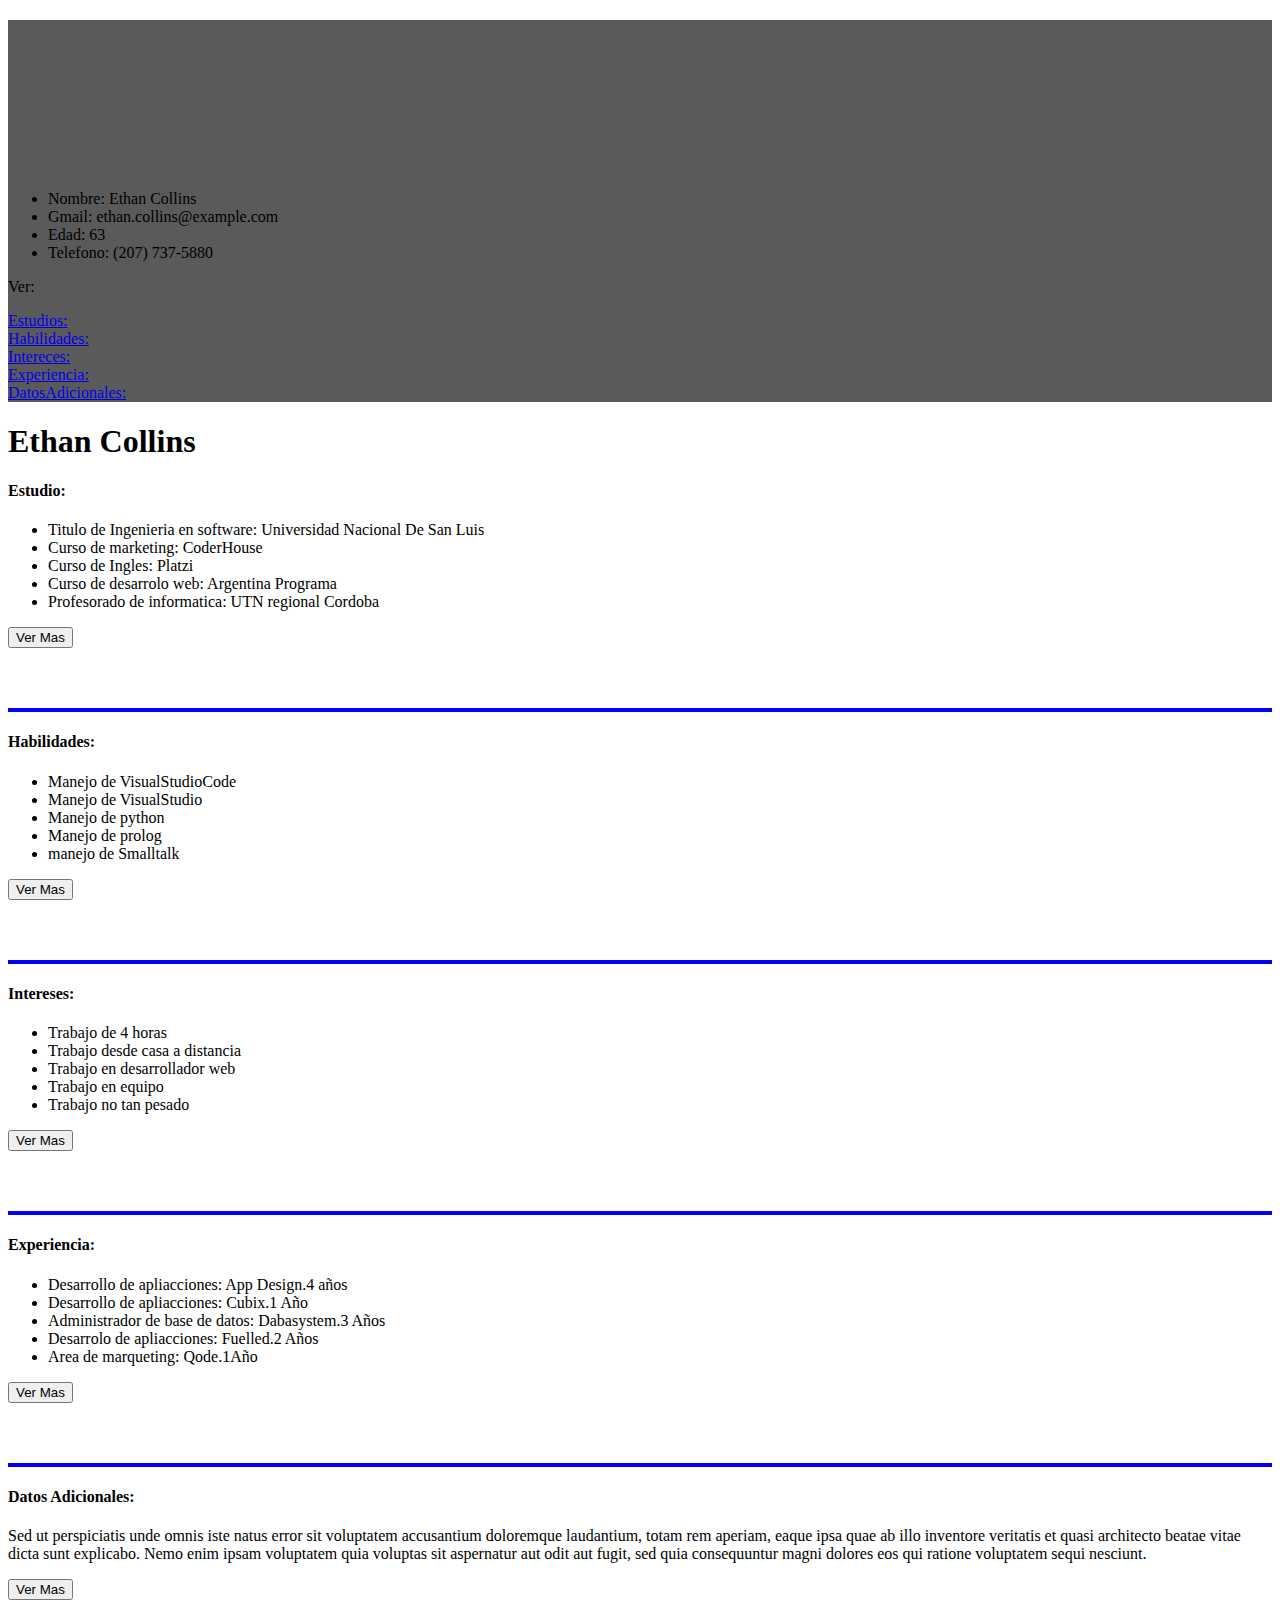
<file: index.html>
<!DOCTYPE html>
<html lang="es">
<head>
    <meta charset="UTF-8">
    <meta http-equiv="X-UA-Compatible" content="IE=edge">
    <meta name="viewport" content="width=device-width, initial-scale=1.0">
    <title>Curriculum</title>
    <link rel="icon" type="image/x-icon" href="https://cdn-icons-png.flaticon.com/512/3846/3846805.png">
    <link href="https://cdn.jsdelivr.net/npm/bootstrap@5.3.0-alpha1/dist/css/bootstrap.min.css" rel="stylesheet" integrity="sha384-GLhlTQ8iRABdZLl6O3oVMWSktQOp6b7In1Zl3/Jr59b6EGGoI1aFkw7cmDA6j6gD" crossorigin="anonymous">
    <link rel="stylesheet" href="./estilos/estilos.css">
</head>
<body class="mb-2">
    <!--Estructura-->
    <div class="container-fluid">
        <div class="row mx-auto">
            <!--#################################################################################-->
            <!--columna de datos personales (LA PARTE IZQ)-->
            <!--#################################################################################-->
            <div class="col-sm-3 p-0 m-2" id="ladoizq">
                <div>
                    <!--Imagen-->
                    <center><div class="avatar" style="background-image: url(https://randomuser.me/api/portraits/men/39.jpg)"></div></center>
                    <!--Datos Personales-->
                    <div class="bg-primary m" id="datosPersonales">
                        <ul class="text-light">
                            <li>Nombre: Ethan Collins</li>
                            <li>Gmail: ethan.collins@example.com</li>
                            <li id="cumpleaños">Edad: </li>
                            <li>Telefono: (207) 737-5880</li>
                        </ul>
                    </div>
                    <!--punteros-->
                    <div class="m-4">
                        <P class="text-light">Ver:</P>
                        <div id="referencias">
                            <div><a href="#Estudios"><span class="text-light">Estudios:</span></a></div>
                            <div><a href="#Habilidades"><span class="text-light">Habilidades:</span></a></div>
                            <div><a href="#Intereces"><span class="text-light">Intereces:</span></a></div>
                            <div><a href="#Experiencia"><span class="text-light">Experiencia:</span></a></div>
                            <div><a href="#DatosAdicionales"><span class="text-light">DatosAdicionales:</span></a></div>
                        </div>
                    </div>
                </div>
            </div>
            <!--#################################################################################-->
            <!--Columna de datos de trabajo (LA PARTE DERECHA)-->
            <!--#################################################################################-->
            <div class="col-sm-8">
                <!--Titulo-->
                <div class="mt-2">
                    <h1 class="text-center">Ethan Collins</h1>
                </div>
                 <!-------------------------------------------------------------------------------->
                <!--Espacio Estudio-->
                 <!-------------------------------------------------------------------------------->
                <a name="Estudios"></a>
                <div class="mt-5">
                    <div>
                        <h4>Estudio:</h4>
                    </div>
                    <div>
                        <ul class="fs-4 informacion">
                            <li class="li_datos">Titulo de Ingenieria en software: Universidad Nacional De San Luis</li>
                            <li class="li_datos">Curso de marketing: CoderHouse</li>
                            <li class="li_datos">Curso de Ingles: Platzi</li>
                            <li class="li_datos">Curso de desarrolo web: Argentina Programa</li>
                            <li class="li_datos">Profesorado de informatica: UTN regional Cordoba</li>
                        </ul>
                        <input class="btn btn-primary float-end" id="btnvermas1" type="button" value="Ver Mas">
                    </div>
                </div>
                <!-------------------------------------------------------------------------------->
                <!--Espacio Estudio VER MAS-->
                 <!-------------------------------------------------------------------------------->
                 <div id ="vermas1" class="fs-4 informacion">
                    <ul class="mt-0">
                        <li class="li_datos">Lorem ipsum dolor sit amet, consectetur adipiscing elit</li>
                        <li class="li_datos">Duis facilisis dictum nibh at commodo</li>
                        <li class="li_datos">Aliquam rutrum elementum felis, vel condimentum mauris aliquam quis</li>
                        <li class="li_datos">Donec in lorem in ligula ornare lacinia ac vel ligula.</li>
                        <li class="li_datos">Cras suscipit quis arcu quis iaculis</li>
                        <li class="li_datos">Praesent vestibulum mollis ipsum iaculis ultricies</li>
                        <li class="li_datos">uisque placerat placerat nisi, eu volutpat lorem maximus ac</li>
                        <li class="li_datos">Nullam vitae nunc a augue faucibus rhoncus</li>
                        <li class="li_datos">in venenatis sem ante sit amet dolor</li>
                        <li class="li_datos">onec aliquet a est vestibulum mollis</li>
                    </ul>
                    <input class="btn btn-primary float-end" id="btnvermenos1" type="button" value="Ver Menos">
                </div>
                <!--Separador-->
                <div class="separador"></div>
                 <!-------------------------------------------------------------------------------->
                <!--Espacio habilidades-->
                 <!-------------------------------------------------------------------------------->
                 <a name="habilidades"></a>
                 <div class="mt-4">
                    <div>
                        <h4>Habilidades:</h4>
                    </div>
                    <div>
                        <ul class="fs-4 informacion">
                            <li class="li_datos">Manejo de VisualStudioCode</li>
                            <li class="li_datos">Manejo de VisualStudio</li>
                            <li class="li_datos">Manejo de python</li>
                            <li class="li_datos">Manejo de prolog</li>
                            <a name="Intereces"></a>
                            <li class="li_datos">manejo de Smalltalk</li>
                        </ul>
                        <input class="btn btn-primary float-end" id="btnvermas2" type="button" value="Ver Mas">
                    </div>
                </div>
                <!-------------------------------------------------------------------------------->
                <!--Espacio habilidades VER MAS-->
                 <!-------------------------------------------------------------------------------->
                 <div id ="vermas2" class="fs-4 informacion">
                    <ul>
                        <li class="li_datos">Nunc dapibus, quam ut luctus auctor, augue erat egestas velit</li>
                        <li class="li_datos">Nullam eu nunc libero. Morbi in iaculis risus</li>
                        <li class="li_datos">Suspendisse potenti. Nulla lacinia, diam ac pulvinar convallis</li>
                        <li class="li_datos">Quisque eu libero a turpis venenatis elementum a ac nulla</li>
                        <li class="li_datos">interdum lectus id est pretium, id ultrices nunc rutrum. </li>
                        <li class="li_datos">Lorem ipsum dolor sit amet, consectetur adipiscing elit</li>
                        <li class="li_datos">Quisque vestibulum orci sit amet ligula mollis consectetur</li>
                        <li class="li_datos">Nullam metus turpis, lobortis nec bibendum sed</li>
                        <li class="li_datos">Aliquam id nulla tincidunt orci rhoncus eleifend</li>
                        <li class="li_datos">Phasellus leo turpis, suscipit sed orci sed</li>
                    </ul>
                    <input class="btn btn-primary float-end" type="button" id= "btnvermenos2" value="Ver Menos">
                </div>
                <!--Separador-->
                <div class="separador"></div>
                 <!-------------------------------------------------------------------------------->
                <!--Espacio Intereses-->
                 <!-------------------------------------------------------------------------------->
                 <div class="mt-4">
                    <div>
                        <h4>Intereses:</h4>
                    </div>
                    <div>
                        <ul class="fs-4 informacion">
                            <li class="li_datos">Trabajo de 4 horas</li>
                            <li class="li_datos">Trabajo desde casa a distancia</li>
                            <li class="li_datos">Trabajo en desarrollador web</li>
                            <li class="li_datos">Trabajo en equipo</li>
                            <li class="li_datos">Trabajo no tan pesado</li>
                        </ul>
                        <input class="btn btn-primary float-end" id="btnvermas3" type="button" value="Ver Mas">
                    </div>
                </div>
                <!-------------------------------------------------------------------------------->
                <!--Espacio Intereses VER MAS-->
                 <!-------------------------------------------------------------------------------->
                 <div id ="vermas3" class="fs-4 informacion">
                    <ul>
                        <li class="li_datos">Lorem ipsum dolor sit amet, consectetur adipiscing elit</li>
                        <li class="li_datos">Quisque vestibulum orci sit amet ligula mollis consectetur</li>
                        <li class="li_datos">Nullam metus turpis, lobortis nec bibendum sed</li>
                        <li class="li_datos">Aliquam id nulla tincidunt orci rhoncus eleifend</li>
                        <li class="li_datos">Phasellus leo turpis, suscipit sed orci sed</li>
                        <li class="li_datos">Lorem ipsum dolor sit amet, consectetur adipiscing elit</li>
                        <li class="li_datos">Duis facilisis dictum nibh at commodo</li>
                        <li class="li_datos">Aliquam rutrum elementum felis, vel condimentum mauris aliquam quis</li>
                        <li class="li_datos">Donec in lorem in ligula ornare lacinia ac vel ligula.</li>
                        <li class="li_datos">Cras suscipit quis arcu quis iaculis</li>
                    </ul>
                    <input class="btn btn-primary float-end" id="btnvermenos3" type="button" value="Ver Menos">
                </div>
                <!--Separador-->
                <div class="separador"></div>
                <!-------------------------------------------------------------------------------->
                <!--Espacio Experiencia-->
                 <!-------------------------------------------------------------------------------->
                 <a name="Experiencia"></a>
                 <div class="mt-4">
                    <div>
                        <h4>Experiencia:</h4>
                    </div>
                    <div>
                        <ul class="fs-4 informacion">
                            <li class="li_datos">Desarrollo de apliacciones: App Design.4 años</li>
                            <li class="li_datos">Desarrollo de apliacciones: Cubix.1 Año</li>
                            <li class="li_datos">Administrador de base de datos: Dabasystem.3 Años</li>
                            <li class="li_datos">Desarrolo de apliacciones: Fuelled.2 Años</li>
                            <li class="li_datos">Area de marqueting: Qode.1Año</li>
                        </ul>
                        <input class="btn btn-primary float-end" id="btnvermas4" type="button" value="Ver Mas">
                    </div>
                </div>
                <!-------------------------------------------------------------------------------->
                <!--Espacio Experiencia VER MAS-->
                 <!-------------------------------------------------------------------------------->
                 <div id ="vermas4" class="fs-4 informacion">
                    <ul>
                        <li class="li_datos">Aliquam id nulla tincidunt orci rhoncus eleifend</li>
                        <li class="li_datos">Phasellus leo turpis, suscipit sed orci sed</li>
                        <li class="li_datos">Lorem ipsum dolor sit amet, consectetur adipiscing elit</li>
                        <li class="li_datos">Duis facilisis dictum nibh at commodo</li>
                        <li class="li_datos">Aliquam rutrum elementum felis, vel condimentum mauris aliquam quis</li>
                        <li class="li_datos">Suspendisse potenti. Nulla lacinia, diam ac pulvinar convallis</li>
                        <li class="li_datos">Quisque eu libero a turpis venenatis elementum a ac nulla</li>
                        <li class="li_datos">interdum lectus id est pretium, id ultrices nunc rutrum. </li>
                        <li class="li_datos">Lorem ipsum dolor sit amet, consectetur adipiscing elit</li>
                        <li class="li_datos">Quisque vestibulum orci sit amet ligula mollis consectetur</li>
                    </ul>
                    <input class="btn btn-primary float-end" id="btnvermenos4" type="button" value="Ver Menos">
                </div>
                <!--Separador-->
                <div class="separador"></div>
                <!-------------------------------------------------------------------------------->
                <!--Datos Adicionales-->
                 <!-------------------------------------------------------------------------------->
                 <a name="DatosAdicionales"></a>
                 <div class="mt-4">
                    <div>
                        <h4>Datos Adicionales:</h4>
                    </div>
                    <div>
                        <p class="fs-4 informacion">Sed ut perspiciatis unde omnis iste natus error sit voluptatem accusantium doloremque laudantium, totam rem aperiam, eaque ipsa quae ab illo inventore veritatis et quasi architecto beatae vitae dicta sunt explicabo. Nemo enim ipsam voluptatem quia voluptas sit aspernatur aut odit aut fugit, sed quia consequuntur magni dolores eos qui ratione voluptatem sequi nesciunt.</p>
                        <input class="btn btn-primary float-end" id="btnvermas5" type="button" value="Ver Mas">
                    </div>
                </div>
                <!-------------------------------------------------------------------------------->
                <!--Datos Adicionales VER MAS-->
                 <!-------------------------------------------------------------------------------->
                 <div id="vermas5" class="fs-4 informacion">
                    <p>It is a long established fact that a reader will be distracted by the readable content of a page when looking at its layout. The point of using Lorem Ipsum is that it has a more-or-less normal distribution of letters, as opposed to using 'Content here, content here', making it look like readable English. Many desktop publishing packages and web page editors now use Lorem Ipsum as their default model text, and a search for 'lorem ipsum' will uncover many web sites still in their infancy. Various versions have evolved over the years, sometimes by accident, sometimes on purpose (injected humour and the like).</p>
                    <input class="btn btn-primary float-end" id="btnvermenos5" type="button" value="Ver Menos">
                </div>
            </div>
        </div>
    </div>
    <!--Funcionalidad de bootstrap e importada-->
    <script src="./funcionalidad/funcionalidad.js"></script>
    <script src="https://cdn.jsdelivr.net/npm/bootstrap@5.3.0-alpha1/dist/js/bootstrap.bundle.min.js" integrity="sha384-w76AqPfDkMBDXo30jS1Sgez6pr3x5MlQ1ZAGC+nuZB+EYdgRZgiwxhTBTkF7CXvN" crossorigin="anonymous"></script>
</body>
</html>
</file>
<file: estilos/estilos.css>
div.avatar {
    height: 150px;
    width: 150px;
    background-repeat: no-repeat;
    background-position: 50%;
    border-radius: 50%;
    background-size: 100% auto;
    margin: 20px;
}
#ladoizq{
    background-color:  rgb(90, 90, 90);
}
.btnvermas{
    float: right;
}
.separador{
    border: 2px solid blue;
    position: relative;
    margin-top: 60px;
}
#vermas1{
    display: none;
}
#vermas2{
    display: none;
}
#vermas3{
    display: none;
}
#vermas4{
    display: none;
}
#vermas5{
    display: none;
}

@media (max-width:576px){
    .informacion{
        font-size: 0.75em;
    }
}
</file>
